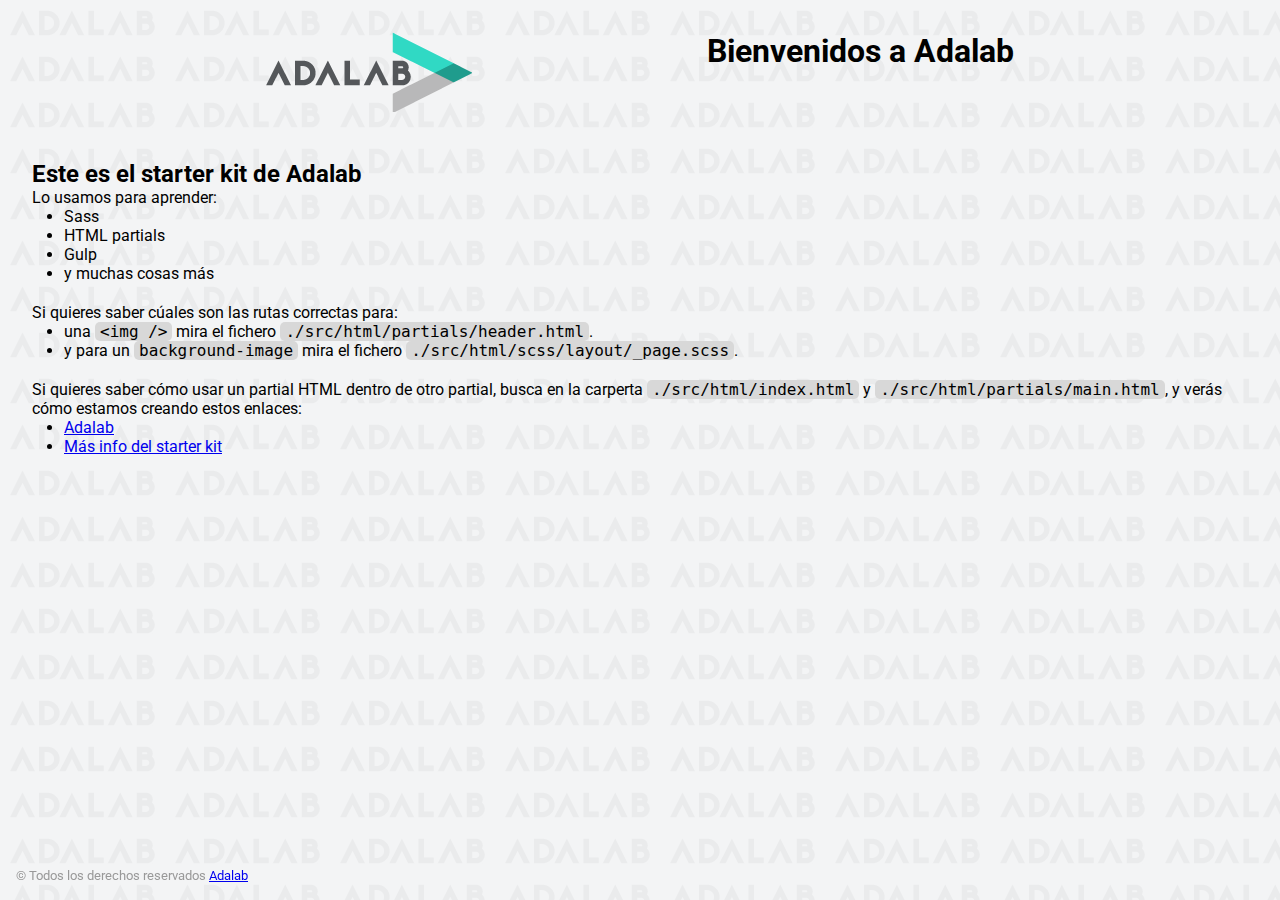
<file: docs/index.html>
<!DOCTYPE html>
<html lang="es">
  <head>
    <meta charset="UTF-8" />
    <meta name="viewport" content="width=device-width, initial-scale=1" />
    <title>Adalab Web Starter Kit</title>
    <link href="https://fonts.googleapis.com/css?family=Roboto&display=swap" rel="stylesheet" />
    
    <link rel="icon" href="./images/favicon.png" />
    <link rel="stylesheet" href="./assets/main-62015576.css">
  </head>

  <body>
    <div class="page">
      <header class="page__header">
  <img src="./images/logo-adalab.png" alt="Adalab">
  <h1>Bienvenidos a Adalab</h1>
</header>

      <main class="page__main">
  <h2>Este es el starter kit de Adalab</h2>
  <p>Lo usamos para aprender:</p>
  <ul class="main__list">
    <li>Sass</li>
    <li>HTML partials</li>
    <li>Gulp</li>
    <li>y muchas cosas más</li>
  </ul>
  <p>Si quieres saber cúales son las rutas correctas para:</p>
  <ul class="main__list">
    <li>
      una <code class="code">&lt;img /&gt;</code> mira el fichero
      <code class="code">./src/html/partials/header.html</code>.
    </li>
    <li>
      y para un <code class="code">background-image</code> mira el fichero
      <code class="code">./src/html/scss/layout/_page.scss</code>.
    </li>
  </ul>
  <p>
    Si quieres saber cómo usar un partial HTML dentro de otro partial, busca en la carperta
    <code class="code">./src/html/index.html</code> y
    <code class="code">./src/html/partials/main.html</code>, y verás cómo estamos creando estos
    enlaces:
  </p>
  <ul class="main__list">
    <li>
      <a class="link__adalab" href="https://adalab.es">Adalab</a>

    </li>
    <li>
      <a class="{=$aClass}" href="./more-info.html">Más info del starter kit</a>

    </li>
  </ul>
</main>

      <footer class="page__footer">
  <small>
    &copy; Todos los derechos reservados
    <a class="link__adalab" href="https://adalab.es">Adalab</a>

  </small>
</footer>

    </div>
    <script src="./js/main.js"></script>
  </body>
</html>
</file>
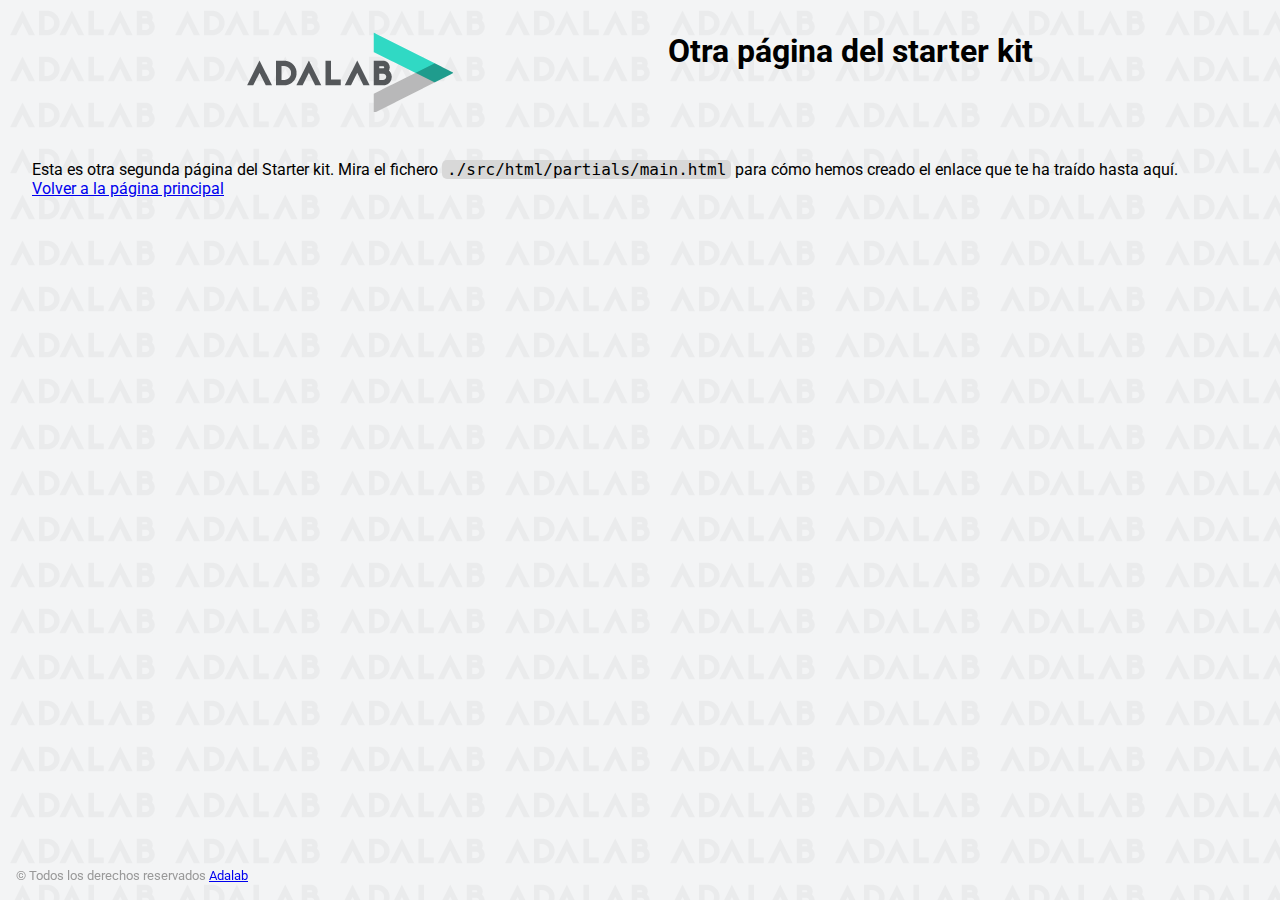
<file: docs/more-info.html>
<!DOCTYPE html>
<html lang="es">
  <head>
    <meta charset="UTF-8" />
    <meta name="viewport" content="width=device-width, initial-scale=1" />
    <title>Adalab Web Starter Kit</title>
    <link href="https://fonts.googleapis.com/css?family=Roboto&display=swap" rel="stylesheet" />
    
    <link rel="icon" href="./images/favicon.png" />
    <link rel="stylesheet" href="./assets/main-62015576.css">
  </head>

  <body>
    <div class="page">
      <header class="page__header">
  <img src="./images/logo-adalab.png" alt="Adalab">
  <h1>Otra página del starter kit</h1>
</header>

      <main>
        <p>
          Esta es otra segunda página del Starter kit. Mira el fichero
          <code class="code">./src/html/partials/main.html</code> para cómo hemos creado el enlace
          que te ha traído hasta aquí.
        </p>
        <p>
          <a class="link__adalab" href="./index.html">Volver a la página principal</a>

        </p>
      </main>
      <footer class="page__footer">
  <small>
    &copy; Todos los derechos reservados
    <a class="link__adalab" href="https://adalab.es">Adalab</a>

  </small>
</footer>

    </div>
    <script src="./js/main.js"></script>
  </body>
</html>
</file>
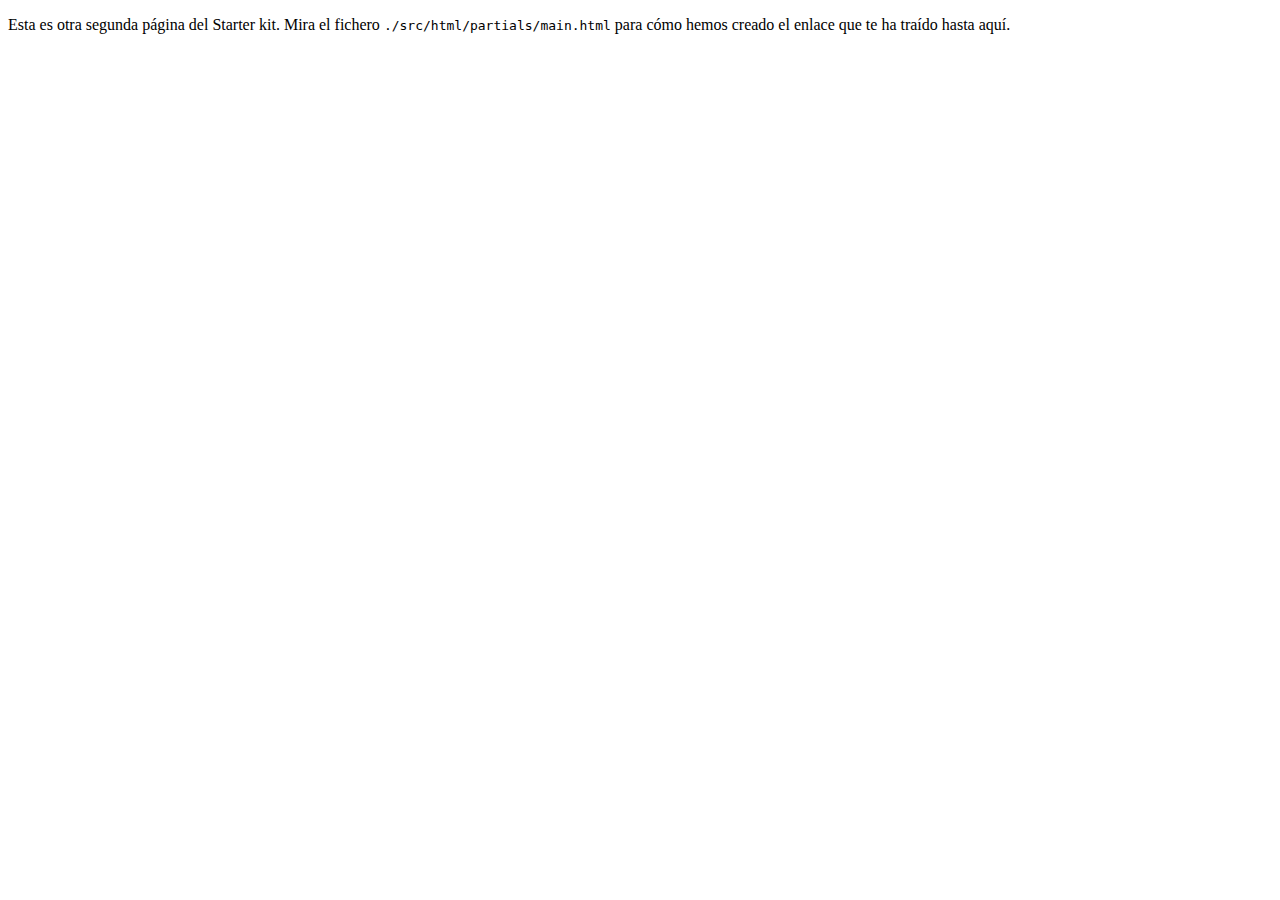
<file: src/more-info.html>
<!DOCTYPE html>
<html lang="es">
  <head>
    <meta charset="UTF-8" />
    <meta name="viewport" content="width=device-width, initial-scale=1" />
    <title>Adalab Web Starter Kit</title>
    <link href="https://fonts.googleapis.com/css?family=Roboto&display=swap" rel="stylesheet" />
    <link rel="stylesheet" href="./scss/main.scss" />
    <link rel="icon" href="./images/favicon.png" />
  </head>

  <body>
    <div class="page">
      <load src="./partials/header.html" title="Otra página del starter kit" />
      <main>
        <p>
          Esta es otra segunda página del Starter kit. Mira el fichero
          <code class="code">./src/html/partials/main.html</code> para cómo hemos creado el enlace
          que te ha traído hasta aquí.
        </p>
        <p>
          <load
          src="./partials/link.html"
          aClass="link__adalab"
          text="Volver a la página principal"
          url="./index.html"
        />
        </p>
      </main>
      <load src="./partials/footer.html" />
    </div>
    <script src="./js/main.js"></script>
  </body>
</html>
</file>
<file: docs/assets/main-62015576.css>
*{box-sizing:border-box;margin:0;padding:0}.code{font-size:16px;background:#d8d8d8;padding:0 5px;border-radius:5px}.link__adalab:hover{background-color:#099d8d;color:#fff}.link__github:hover{background-color:#ccc;color:#000}body{padding:2rem;height:100vh;background-image:url(../images/bg-adalab.png);background-color:#f3f4f5;font-family:Roboto,sans-serif}.page__header{display:flex;justify-content:space-evenly;margin-bottom:3rem}.page__footer{position:fixed;left:0;bottom:0;width:100vw;padding:1rem;color:#999}.main__list{padding-left:2rem;padding-bottom:20px}
</file>
